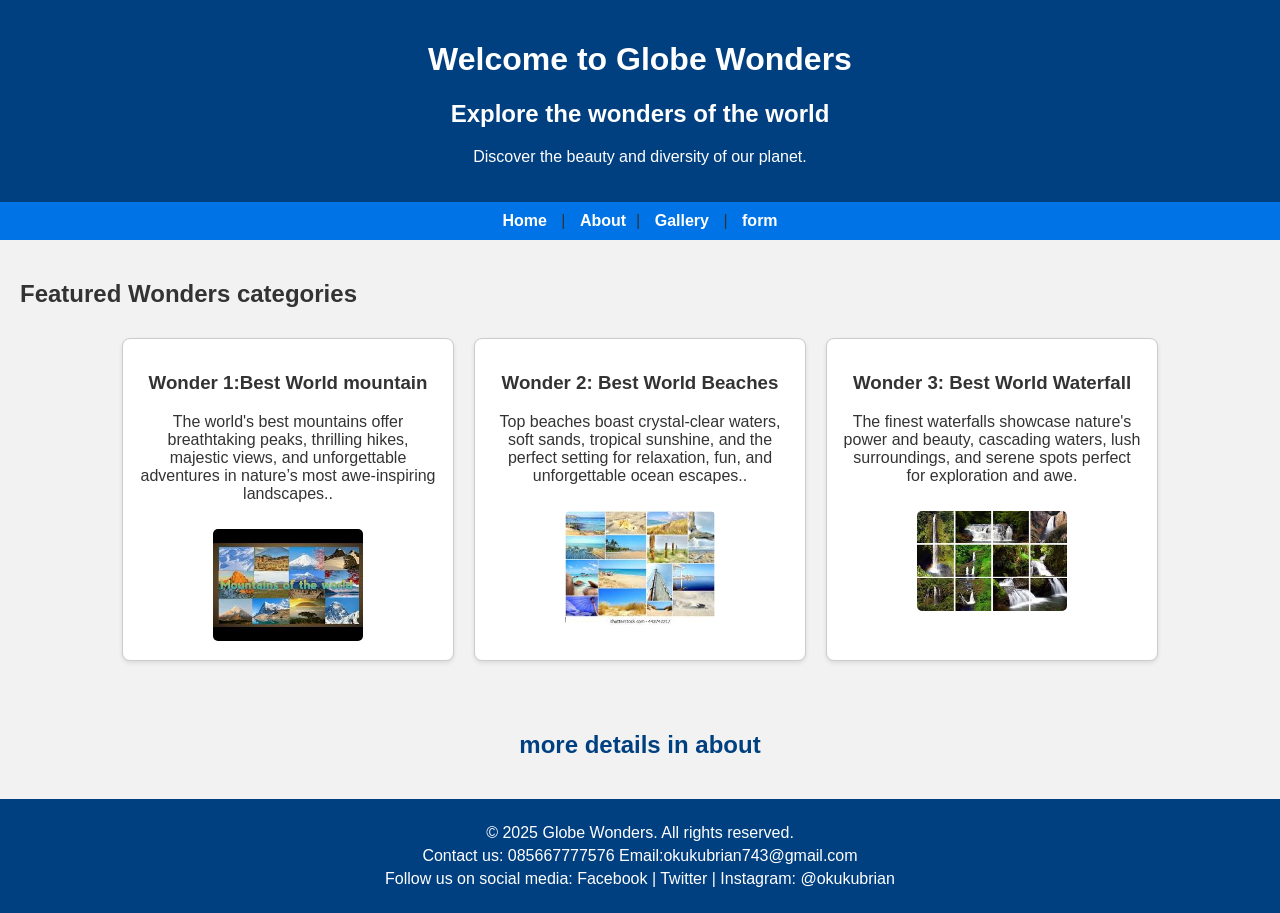
<file: index.html>
<!DOCTYPE html>
<html lang="en">

<head>
    <meta charset="UTF-8">
    <meta name="viewport" content="width=device-width, initial-scale=1.0">
    <title>Globe Wonders</title>
    <link rel="stylesheet" href="./styles/styles.css">
</head>
<header>
    <h1>Welcome to Globe Wonders</h1>
    <h2>Explore the wonders of the world</h2>
    <p>Discover the beauty and diversity of our planet.</p>
</header>

<body>

    <nav>
        <a href="index.html">Home</a> |
        <a href="about.html">About</a>|
        <a href="gallery.html">Gallery</a> |
        <a href="form.html">form</a>
    </nav>
    <main>
        <h2>Featured Wonders categories</h2>
        <div class="wonders">
            <div class="wonder-item">
                <h3>Wonder 1:Best World mountain</h3>
                <p>The world's best mountains offer breathtaking peaks, thrilling hikes, majestic views, and unforgettable adventures in nature’s most awe-inspiring landscapes..</p>
                <img src="./assests/images/world best mountain.jpeg" alt="Wonder 1">
            </div>
            <div class="wonder-item">
                <h3>Wonder 2: Best World Beaches</h3>
                <p>Top beaches boast crystal-clear waters, soft sands, tropical sunshine, and the perfect setting for relaxation, fun, and unforgettable ocean escapes..</p>
                <img src="./assests/images/world best beaches.jpeg" alt="Wonder 2">
            </div>
            <div class="wonder-item">
                <h3>Wonder 3: Best World Waterfall</h3>
                <p>The finest waterfalls showcase nature's power and beauty, cascading waters, lush surroundings, and serene spots perfect for exploration and awe.</p>
                <img src="./assests/images/world best waterfall.jpeg" alt="Wonder 3">
            </div>
        </div>

    </main>
    <section>
        <h2 class="h2"> more details in about</h2>
    </section>
    <footer>
        <p>&copy; 2025 Globe Wonders. All rights reserved.</p>
        <p>Contact us: 085667777576 Email:okukubrian743@gmail.com</p>
        <p>Follow us on social media: Facebook | Twitter | Instagram: @okukubrian</p>
    </footer>


    <script src="./src/scripts.js"></script>
</body>

</html>
</file>
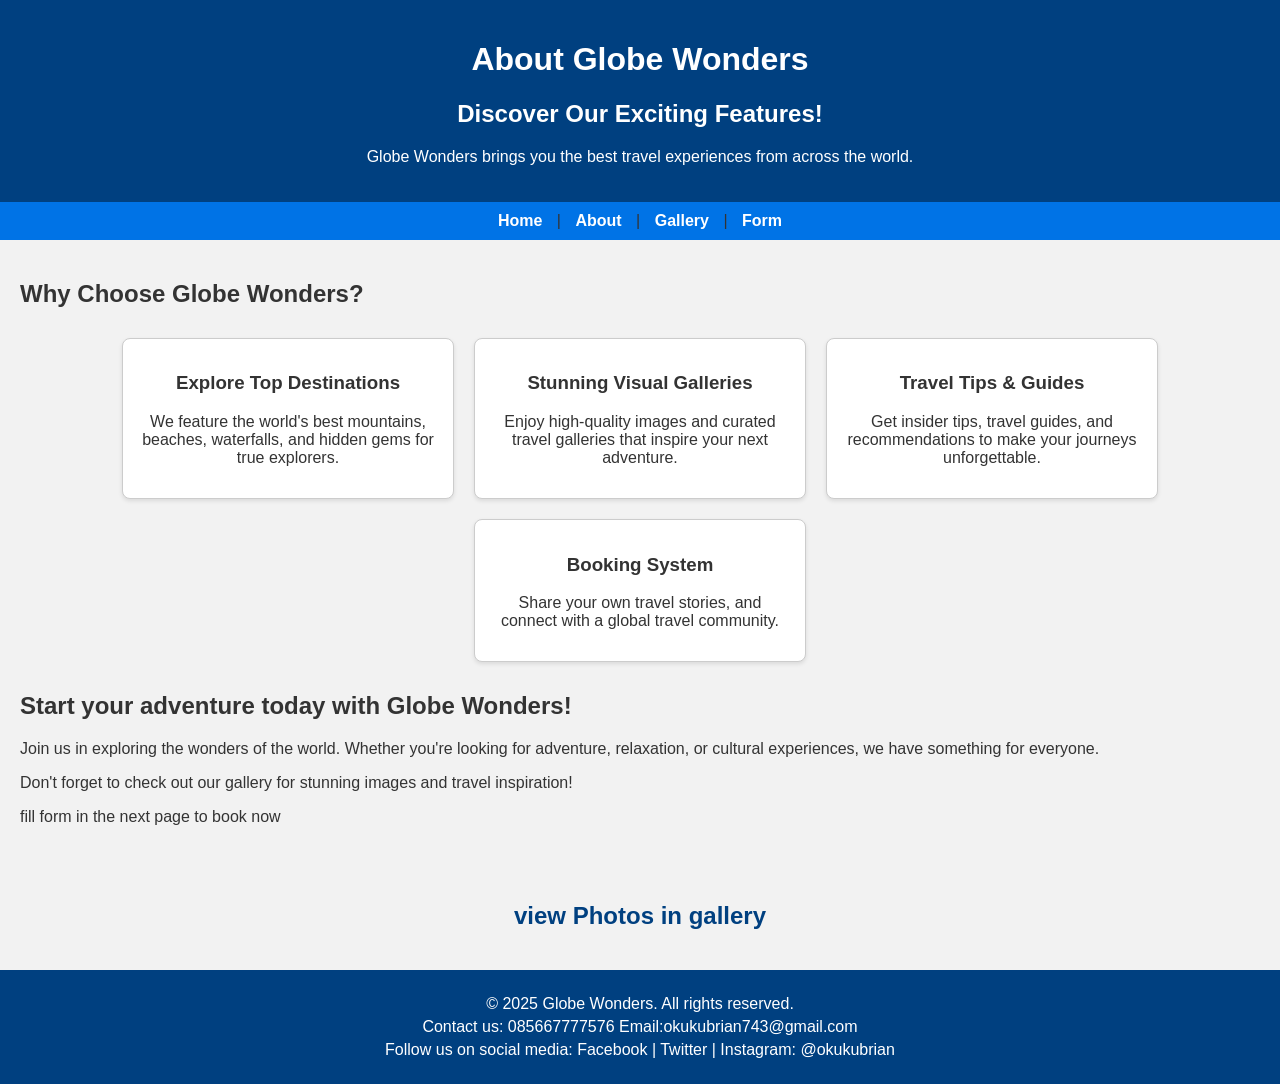
<file: about.html>
<!DOCTYPE html>
<html lang="en">

<head>
    <meta charset="UTF-8">
    <meta name="viewport" content="width=device-width, initial-scale=1.0">
    <title>About - Globe Wonders</title>
    <link rel="stylesheet" href="./styles/styles.css">
</head>

<body>

    <header>
        <h1>About Globe Wonders</h1>
        <h2>Discover Our Exciting Features!</h2>
        <p>Globe Wonders brings you the best travel experiences from across the world.</p>
    </header>

    <nav>
        <a href="index.html">Home</a> |
        <a href="about.html">About</a> |
        <a href="gallery.html">Gallery</a> |
        <a href="form.html">Form</a>
    </nav>

    <main>
        <h2>Why Choose Globe Wonders?</h2>

        <div class="features">
            <div class="feature-item">
                <h3>Explore Top Destinations</h3>
                <p>We feature the world's best mountains, beaches, waterfalls, and hidden gems for true explorers.</p>
            </div>

            <div class="feature-item">
                <h3>Stunning Visual Galleries</h3>
                <p>Enjoy high-quality images and curated travel galleries that inspire your next adventure.</p>
            </div>

            <div class="feature-item">
                <h3>Travel Tips & Guides</h3>
                <p>Get insider tips, travel guides, and recommendations to make your journeys unforgettable.</p>
            </div>

            <div class="feature-item">
                <h3>Booking System</h3>
                <p>Share your own travel stories, and connect with a global travel community.</p>
            </div>
        </div>

        <h2>Start your adventure today with Globe Wonders!</h2>
        <p>Join us in exploring the wonders of the world. Whether you're looking for adventure, relaxation, or cultural
            experiences, we have something for everyone.</p>
        <p>Don't forget to check out our gallery for stunning images and travel inspiration!</p>
        <p>fill form in the next page to book now</p>
    </main>
    <section>
        <h2 class="h2">view Photos in gallery</h2>
    </section>

    <footer>
        <p>&copy; 2025 Globe Wonders. All rights reserved.</p>
        <p>Contact us: 085667777576 Email:okukubrian743@gmail.com</p>
        <p>Follow us on social media: Facebook | Twitter | Instagram: @okukubrian</p>
    </footer>


    <script src="./src/scripts.js"></script>

</body>

</html>
</file>
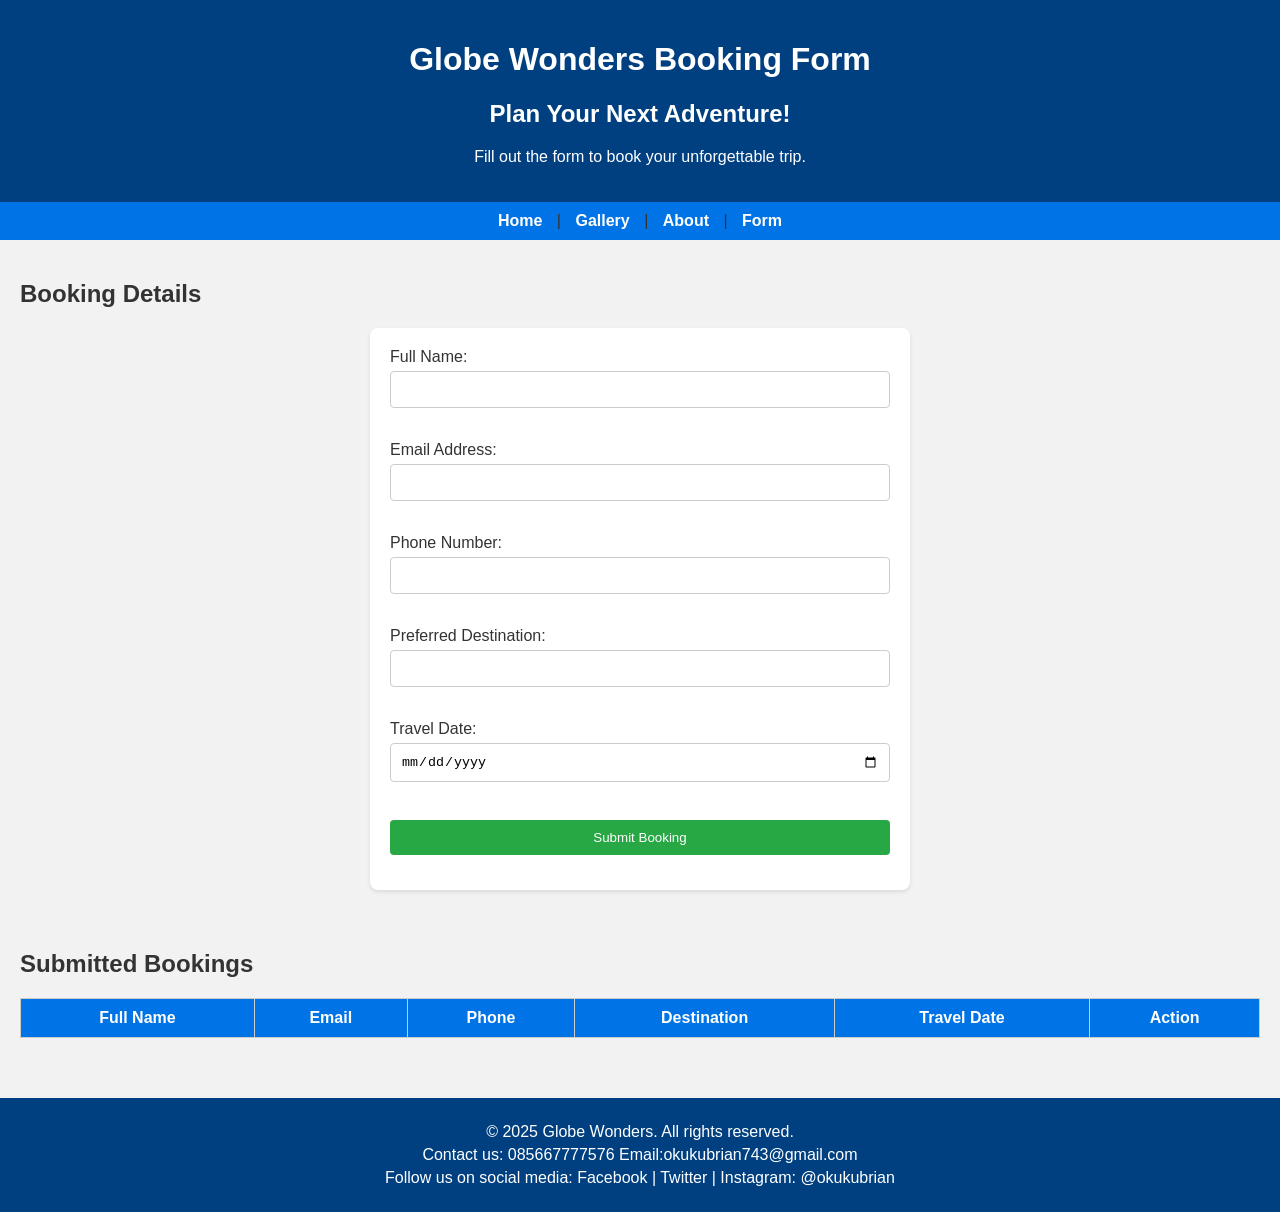
<file: form.html>
<!DOCTYPE html>
<html lang="en">

<head>
    <meta charset="UTF-8">
    <meta name="viewport" content="width=device-width, initial-scale=1.0">
    <title>Booking Form - Globe Wonders</title>
    <link rel="stylesheet" href="./styles/styles.css">
</head>

<body>

    <header>
        <h1>Globe Wonders Booking Form</h1>
        <h2>Plan Your Next Adventure!</h2>
        <p>Fill out the form to book your unforgettable trip.</p>
    </header>

    <nav>
        <a href="index.html">Home</a> |
        <a href="gallery.html">Gallery</a> |
        <a href="about.html">About</a> |
        <a href="form.html">Form</a>
    </nav>

    <main>
        <h2>Booking Details</h2>

        <form id="bookingForm">
            <label for="fullname">Full Name:</label><br>
            <input type="text" id="fullname" name="fullname" required><br><br>

            <label for="email">Email Address:</label><br>
            <input type="email" id="email" name="email" required><br><br>

            <label for="phone">Phone Number:</label><br>
            <input type="tel" id="phone" name="phone" required><br><br>

            <label for="destination">Preferred Destination:</label><br>
            <input type="text" id="destination" name="destination" required><br><br>

            <label for="date">Travel Date:</label><br>
            <input type="date" id="date" name="date" required><br><br>

            <button type="submit">Submit Booking</button>
        </form>
    </main>

    <section>
        <h2>Submitted Bookings</h2>
        <table id="bookingsTable" border="1">
            <thead>
                <tr>
                    <th>Full Name</th>
                    <th>Email</th>
                    <th>Phone</th>
                    <th>Destination</th>
                    <th>Travel Date</th>
                    <th>Action</th>
                </tr>
            </thead>
            <tbody>
            </tbody>
        </table>
    </section>
    <section>

    </section>
    <footer>
        <p>&copy; 2025 Globe Wonders. All rights reserved.</p>
        <p>Contact us: 085667777576 Email:okukubrian743@gmail.com</p>
        <p>Follow us on social media: Facebook | Twitter | Instagram: @okukubrian</p>
    </footer>

    <script src="./src/scripts.js"></script>

</body>

</html>
</file>
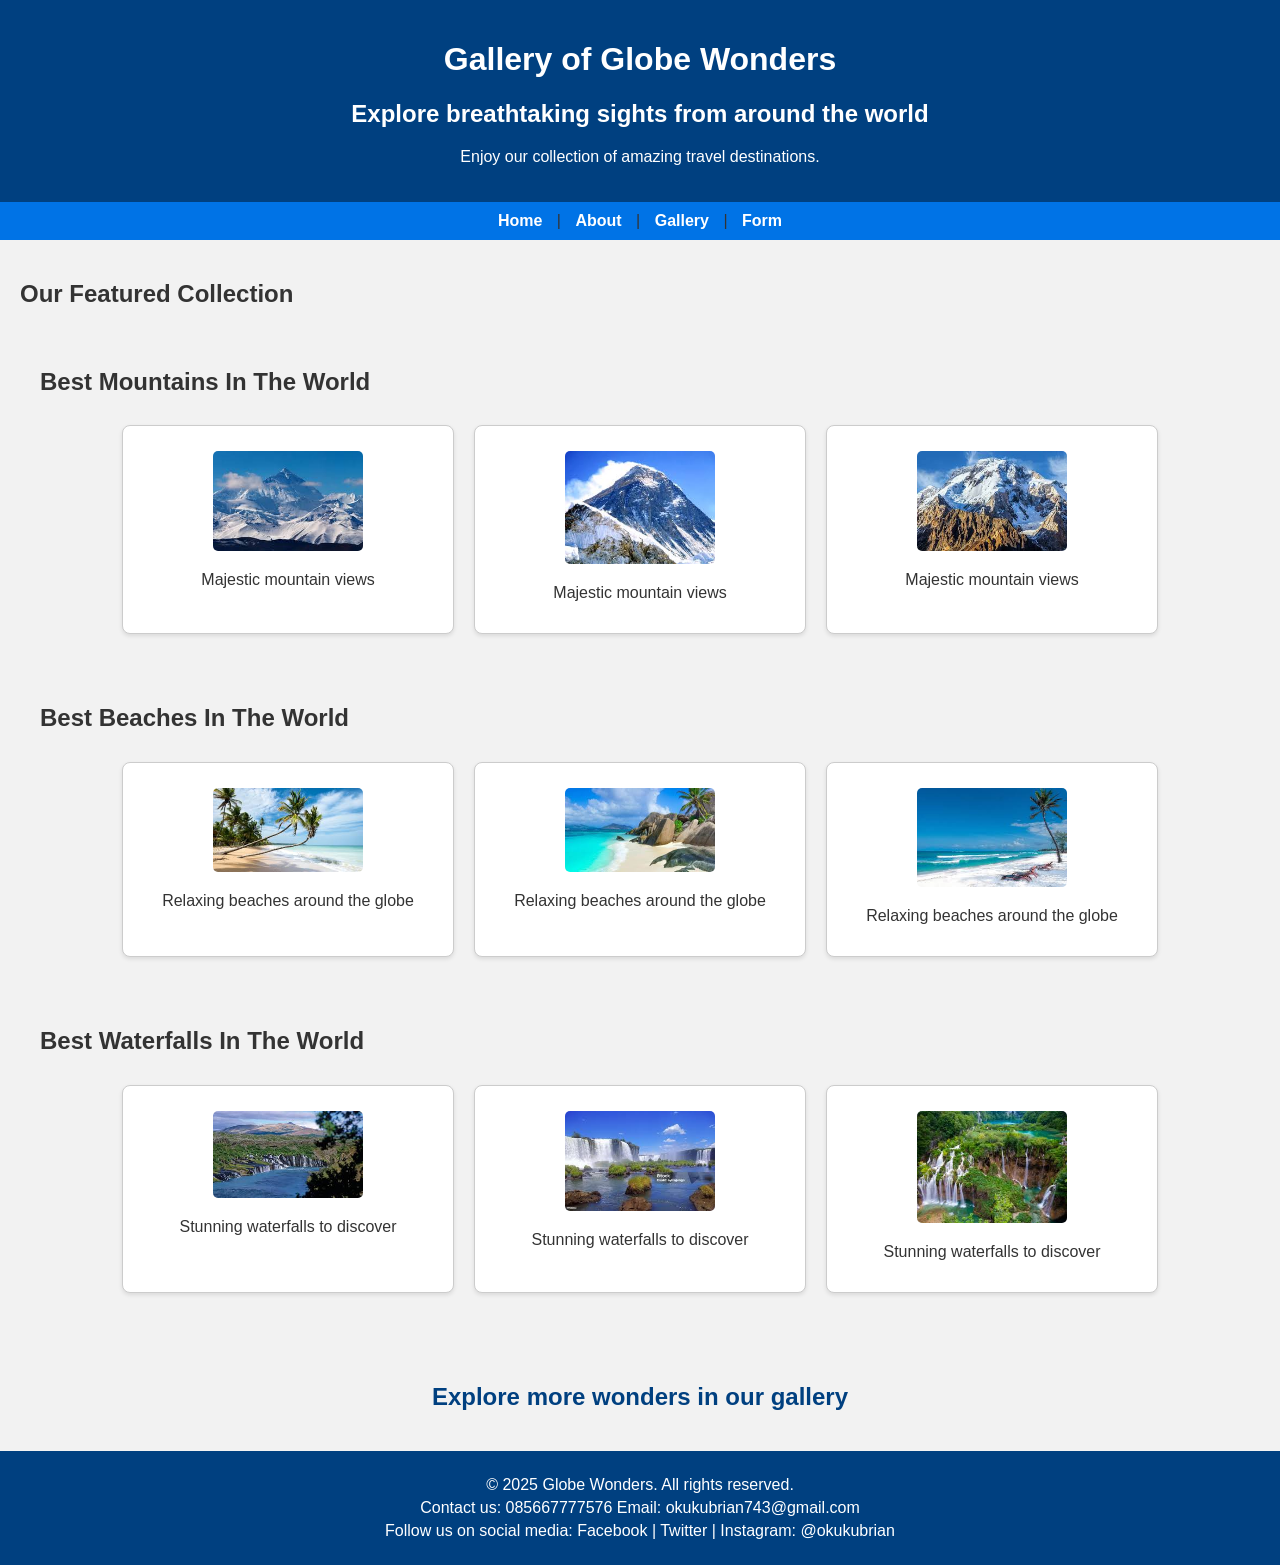
<file: gallery.html>
<!DOCTYPE html>
<html lang="en">

<head>
    <meta charset="UTF-8">
    <meta name="viewport" content="width=device-width, initial-scale=1.0">
    <title>Gallery - Globe Wonders</title>
    <link rel="stylesheet" href="./styles/styles.css">
</head>

<body>

    <header>
        <h1>Gallery of Globe Wonders</h1>
        <h2>Explore breathtaking sights from around the world</h2>
        <p>Enjoy our collection of amazing travel destinations.</p>
    </header>

    <nav>
        <a href="index.html">Home</a> |
        <a href="about.html">About</a> |
        <a href="gallery.html">Gallery</a> |
        <a href="form.html">Form</a>
    </nav>

    <main>
        <h2>Our Featured Collection</h2>

        <section class="gallery-section">
            <h2>Best Mountains In The World</h2>
            <div class="gallery">
                <div class="gallery-item">
                    <a href="https://www.google.com/imgres?q=himalayan%20mountains%20photos%20and%20their%20names&imgurl=https%3A%2F%2Fv.greattibettour.com%2Fphotos%2F202004%2Fmain-peaks-of-the-himalayas-78612.webp&imgrefurl=https%3A%2F%2Fwww.greattibettour.com%2Ftibet-travel-tips%2Fhimalayan-mountains.html&docid=oaEeGlQ-XY-3CM&tbnid=P33boKHiXvoaxM&vet=12ahUKEwj7y-mDxf2MAxVAVKQEHWFRBkkQM3oECBgQAA..i&w=800&h=449&hcb=2&ved=2ahUKEwj7y-mDxf2MAxVAVKQEHWFRBkkQM3oECBgQAA" target="_blank">
                        <img src="./assests/images/Himalayan.jpeg" alt="World Best Mountain">
                    </a>
                    <p>Majestic mountain views</p>
                </div>
                <div class="gallery-item">
                    <a href="https://www.google.com/imgres?q=mt%20everest%20himalayan%20mountains%20photos%20and%20their%20names&imgurl=https%3A%2F%2Fcdn.britannica.com%2F54%2F155954-050-6568A963%2Fmassif-Mount-Everest-Himalayas-Nepal.jpg&imgrefurl=https%3A%2F%2Fwww.britannica.com%2Fplace%2FMount-Everest&docid=a3ajvExS_w96lM&tbnid=buCQTzQO0P4bXM&vet=12ahUKEwj914i8xf2MAxXwRqQEHbrmDfgQM3oECB0QAA..i&w=1600&h=1114&hcb=2&ved=2ahUKEwj914i8xf2MAxXwRqQEHbrmDfgQM3oECB0QAA" target="_blank">
                        <img src="./assests/images/Mt Everest.jpeg" alt="World Best Mountain">
                    </a>
                    <p>Majestic mountain views</p>
                </div>
                <div class="gallery-item">
                    <a href="https://www.kilimanjaro.com" target="_blank">
                        <img src="./assests/images/ultimate Kilimanjaro.jpeg" alt="World Best Mountain">
                    </a>
                    <p>Majestic mountain views</p>
                </div>
            </div>
        </section>

        <section class="gallery-section">
            <h2>Best Beaches In The World</h2>
            <div class="gallery">
                <div class="gallery-item">
                    <a href="https://images.app.goo.gl/8DyHPfxYfZQkQadj6" target="_blank">
                        <img src="./assests/images/CNN beach.jpeg" alt="World Best Beaches">
                    </a>
                    <p>Relaxing beaches around the globe</p>
                </div>
                <div class="gallery-item">
                    <a href="https://www.ponant.com/beaches" target="_blank">
                        <img src="./assests/images/ponant beach.jpeg" alt="World Best Beaches">
                    </a>
                    <p>Relaxing beaches around the globe</p>
                </div>
                <div class="gallery-item">
                    <a href="https://www.safarikenya.com" target="_blank">
                        <img src="./assests/images/Kenya safari.jpeg" alt="World Best Beaches">
                    </a>
                    <p>Relaxing beaches around the globe</p>
                </div>
            </div>
        </section>

        <section class="gallery-section">
            <h2>Best Waterfalls In The World</h2>
            <div class="gallery">
                <div class="gallery-item">
                    <a href="https://www.icelandwaterfalls.com" target="_blank">
                        <img src="./assests/images/Iceland waterfalls.jpeg" alt="World Best Waterfall">
                    </a>
                    <p>Stunning waterfalls to discover</p>
                </div>
                <div class="gallery-item">
                    <a href="https://www.brazilwaterfalls.com" target="_blank">
                        <img src="./assests/images/waterfalls ein Brazil.jpeg" alt="World Best Waterfall">
                    </a>
                    <p>Stunning waterfalls to discover</p>
                </div>
                <div class="gallery-item">
                    <a href="https://www.thailandwaterfalls.com" target="_blank">
                        <img src="./assests/images/Thailand province.waterfalls.jpeg" alt="World Best Waterfall">
                    </a>
                    <p>Stunning waterfalls to discover</p>
                </div>
            </div>
        </section>
    </main>

    <section>
        <h2 class="h2">Explore more wonders in our gallery</h2>
    </section>

    <footer>
        <p>&copy; 2025 Globe Wonders. All rights reserved.</p>
        <p>Contact us: 085667777576 Email: okukubrian743@gmail.com</p>
        <p>Follow us on social media: Facebook | Twitter | Instagram: @okukubrian</p>
    </footer>

    <script src="./src/scripts.js"></script>

</body>

</html>
</file>
<file: styles/styles.css>
/* styles/styles.css */

body {
    margin: 0;
    font-family: Arial, sans-serif;
    background-color: #f2f2f2;
    color: #333;
  }
  
  header,
  footer {
    background-color: #004080;
    color: white;
    text-align: center;
    padding: 20px 10px;
  }
  
  nav {
    background-color: #0073e6;
    padding: 10px;
    text-align: center;
  }
  
  nav a {
    color: white;
    margin: 0 10px;
    text-decoration: none;
    font-weight: bold;
  }
  
  nav a:hover {
    text-decoration: underline;
  }
  
  main,
  section {
    padding: 20px;
  }
  
  .wonders,
  .features,
  .gallery {
    display: flex;
    flex-wrap: wrap;
    justify-content: center;
    gap: 20px;
    padding: 10px 0;
  }
  
  .wonder-item,
  .feature-item,
  .gallery-item {
    background-color: white;
    border: 1px solid #ccc;
    border-radius: 8px;
    box-shadow: 0 2px 4px rgba(0, 0, 0, 0.1);
    padding: 15px;
    flex: 1 1 300px;
    max-width: 300px;
    text-align: center;
  }
  
  img {
    width: 50%;
    height: auto;
    border-radius: 5px;
    margin-top: 10px;
  }
  
  form {
    max-width: 500px;
    margin: auto;
    background-color: white;
    padding: 20px;
    border-radius: 8px;
    box-shadow: 0 2px 4px rgba(0, 0, 0, 0.1);
  }
  
  input,
  button {
    width: 100%;
    padding: 10px;
    margin: 5px 0 15px;
    border: 1px solid #ccc;
    border-radius: 4px;
    box-sizing: border-box;
  }
  
  button {
    background-color: #28a745;
    color: white;
    border: none;
    cursor: pointer;
  }
  
  button:hover {
    background-color: #218838;
  }
  
  #bookingsTable {
    width: 100%;
    margin-top: 20px;
    border-collapse: collapse;
    background-color: white;
  }
  
  #bookingsTable th,
  #bookingsTable td {
    border: 1px solid #ccc;
    padding: 10px;
    text-align: center;
  }
  
  #bookingsTable th {
    background-color: #0073e6;
    color: white;
  }
  
  .h2 {
    text-align: center;
    color: #004080;
  }
  
  footer p {
    margin: 5px 0;
  }
</file>
